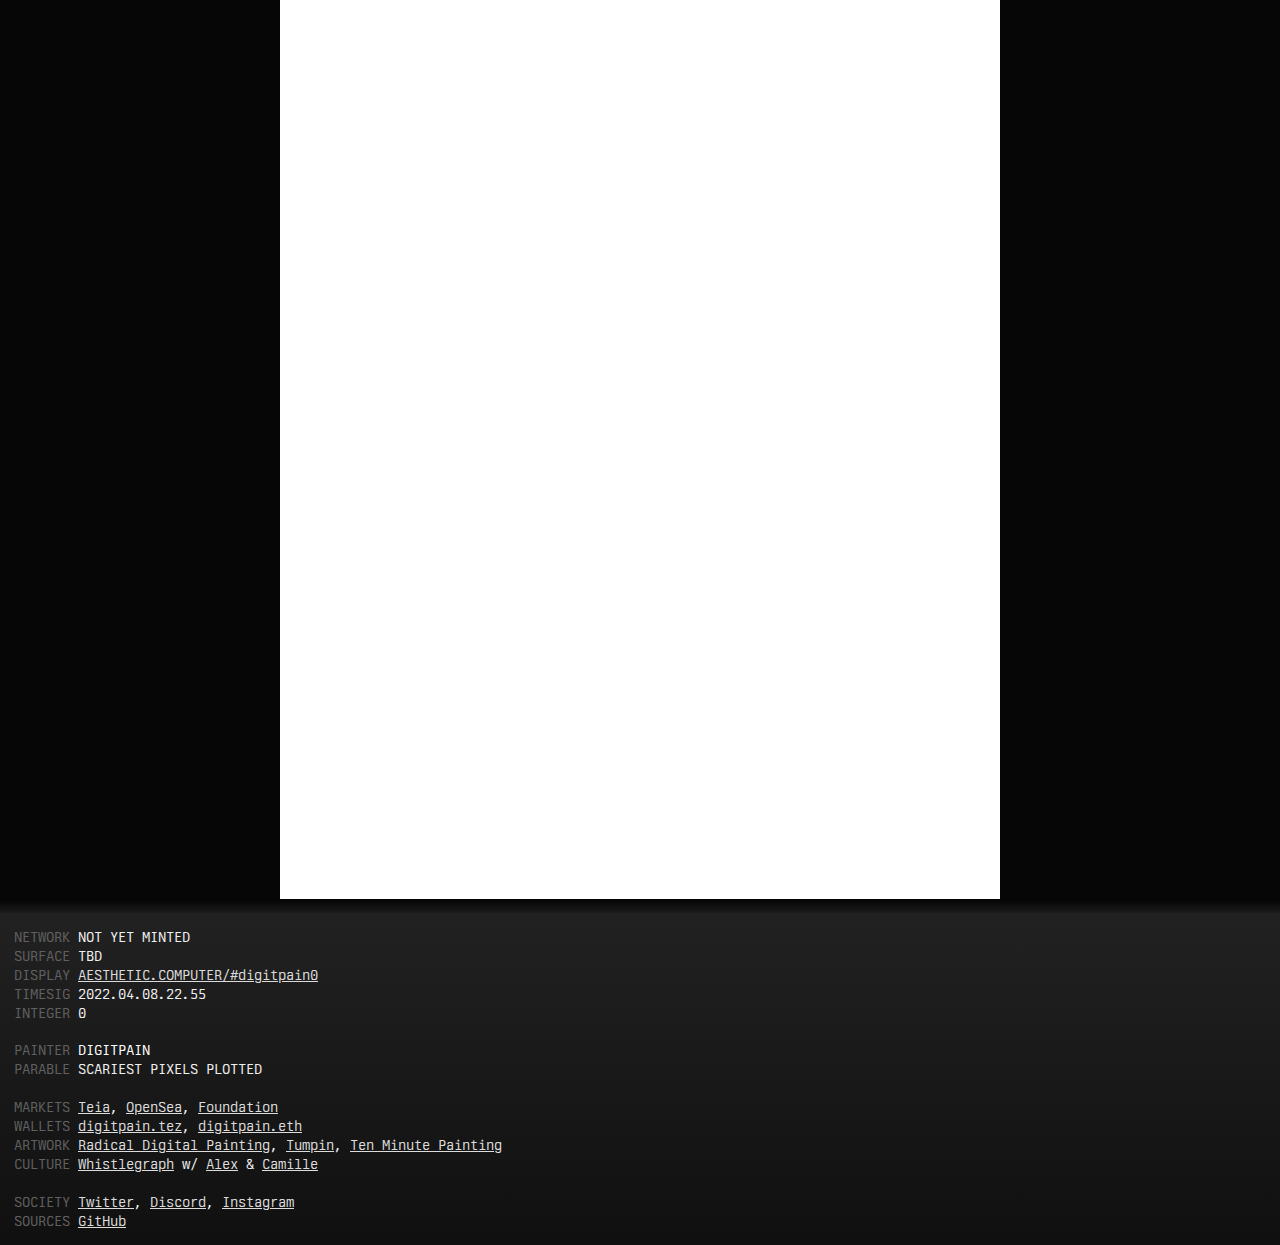
<file: index.html>
<html lang="en">
<head>
  <title>DIGITPAIN</title>
  <meta charset="utf-8">
  <meta name="description"
        content="A centralized registry of new paintings by DIGITPAIN, displayed on aesthetic.computer.">
  <meta name="viewport" content="width=device-width, initial-scale=1">
  <link rel="icon" type="image/png" href="assets/favicon.png">
  <meta property="og:image" content="https://digitpain.com/assets/og-image.png">
  <link rel="stylesheet" href="style.css">
  <script src="script.js" type="module"></script>
</head>
<body>
<div id="wrapper">
  <iframe allowtransparency="true"
          sandbox="allow-scripts allow-same-origin allow-modals" id="img"
          src=""></iframe>
</div>
<footer class="hidden">
  <div class="indent">
    <em>NETWORK</em> <span id="url"></span>
  </div>
  <em>SURFACE</em> TBD
  <br>
  <em>DISPLAY</em> <a href="https://aesthetic.computer/#digitpain0">AESTHETIC.COMPUTER/#digitpain0</a>
  <br>
  <em>TIMESIG</em> <span id="timesig"></span>
  <br>
  <em>INTEGER</em> <span id="number"></span>
  <br>
  <br>
  <em>PAINTER</em> <span id="digitpain">DIGITPAIN</span>
  <br>
  <em>PARABLE</em> <span id="parable">scariest pixels plotted</span>
  <br>
  <br>
  <em>MARKETS</em> <a target="_blank"
                      href="https://teia.art/digitpain">Teia</a>,
  <a target="_blank" href="https://opensea.io/DIGITPAIN">OpenSea</a>, <a
  target="_blank" href="https://foundation.app/@digitpain">Foundation</a>
  <br>
  <em>WALLETS</em>
  <a target="_blank"
     href="https://tzkt.io/tz1gkf8EexComFBJvjtT1zdsisdah791KwBE/operations">digitpain.tez</a>,
  <a target="_blank"
     href="https://etherscan.io/enslookup-search?search=digitpain.eth">digitpain.eth</a>
  <br>

  <div class="indent">
    <em>ARTWORK</em> <a target="_blank" href="https://rdp.whistlegraph.com">Radical
    Digital Painting</a>,
    <a target="_blank"
       href="https://opensea.io/collection/tumpin-by-jeffrey-alan-scudder-2017">Tumpin</a>,
    <a target="_blank"
       href="https://opensea.io/assets?search[query]=ten%20minute%20painting">Ten
      Minute Painting</a>
  </div>

  <div class="indent">
    <em>CULTURE</em> <a target="_blank" href="https://tiktok.com/@whistlegraph">Whistlegraph</a>
    w/ <a target="_blank"
          href="https://www.instagram.com/applinfreundlich">Alex</a> & <a
    target="_blank" href="https://www.instagram.com/ck_free">Camille</a>
  </div>
  <br>
  <em>SOCIETY</em> <a target="_blank" href="https://twitter.com/digitpain">Twitter</a>,
  <a target="_blank" href="https://discord.gg/7KQsdPnrvX">Discord</a>, <a
  target="_blank" href="https://instagram.com/digitpain">Instagram</a>
  <br>
  <em>SOURCES</em> <a target="_blank"
                      href="https://github.com/digitpain">GitHub</a>
  <br>
</footer>
</body>
</html>
</file>
<file: style.css>
:root {
  --backdrop: rgb(6, 6, 6);
  color-scheme: dark;
}

@font-face {
  font-family: 'Berkeley Mono';
  font-weight: normal;
  font-style: normal;
  src: url('/assets/fonts/BerkeleyMono-Regular.woff2') format('woff2'),
  url('/assets/fonts/BerkeleyMono-Regular.woff') format('woff');
}

@font-face {
  font-family: 'Berkeley Mono';
  font-weight: normal;
  font-style: italic;
  src: url('/assets/fonts/BerkeleyMono-Italic.woff2') format('woff2'),
  url('/assets/fonts/BerkeleyMono-Italic.woff') format('woff');
}

@font-face {
  font-family: 'Berkeley Mono';
  font-weight: bold;
  font-style: normal;
  src: url('/assets/fonts/BerkeleyMono-Bold.woff2') format('woff2'),
  url('/assets/fonts/BerkeleyMono-Bold.woff') format('woff');
}

@font-face {
  font-family: 'Berkeley Mono';
  font-weight: bold;
  font-style: italic;
  src: url('/assets/fonts/BerkeleyMono-BoldItalic.woff2') format('woff2'),
  url('/assets/fonts/BerkeleyMono-BoldItalic.woff') format('woff');
}

body {
  display: flex;
  flex-direction: column;
  background: var(--backdrop);
  color: rgb(240, 240, 240);
  font-family: 'Berkeley Mono', monospace;
  font-size: 14px;
  -webkit-text-size-adjust: 100%;
  line-height: 135%;
  width: 100%;
  height: 100%;
  margin: 0;
  padding: 0;
  overflow-x: hidden;
}

::selection {
  color: var(--backdrop);
  background: white;
}

a {
  color: rgb(220, 220, 220);
  white-space: nowrap;
}

#url a {
  white-space: normal;
  word-break: break-all;
}

a:hover {
  color: rgb(250, 250, 250);
}

em {
  color: rgb(96, 96, 96);
  font-style: normal;
}

footer {
  flex-grow: 1;
  max-width: 100%;
  position: relative;
  padding: 2em 1em 1em 1em;
  background: linear-gradient(rgb(34, 34, 34), rgb(16, 16, 16));
}

footer::before {
  content: '';
  display: block;
  position: absolute;
  top: -1px;
  left: 0;
  width: 100%;
  height: 1em;
  background: blue;
  background: linear-gradient(var(--backdrop) 10%, rgb(28, 28, 28) 100%);
}

.hidden { display: none; }

#wrapper {
  position: relative;
  display: block;
  padding: 0;
  width: 100%;
  box-sizing: border-box;
  height: auto;
}

#footer-content {
  margin: auto;
}

#img {
  display: block;
  box-sizing: border-box;
  margin: auto;
  border: none;
  image-rendering: pixelated;
  background-color: transparent;
}

#digitpain {
  color: white;
}

#parable {
  font-style: normal;
  text-transform: uppercase;
}

.indent {
  text-indent: -4.8em;
  padding-left: 4.8em;
}
</file>
